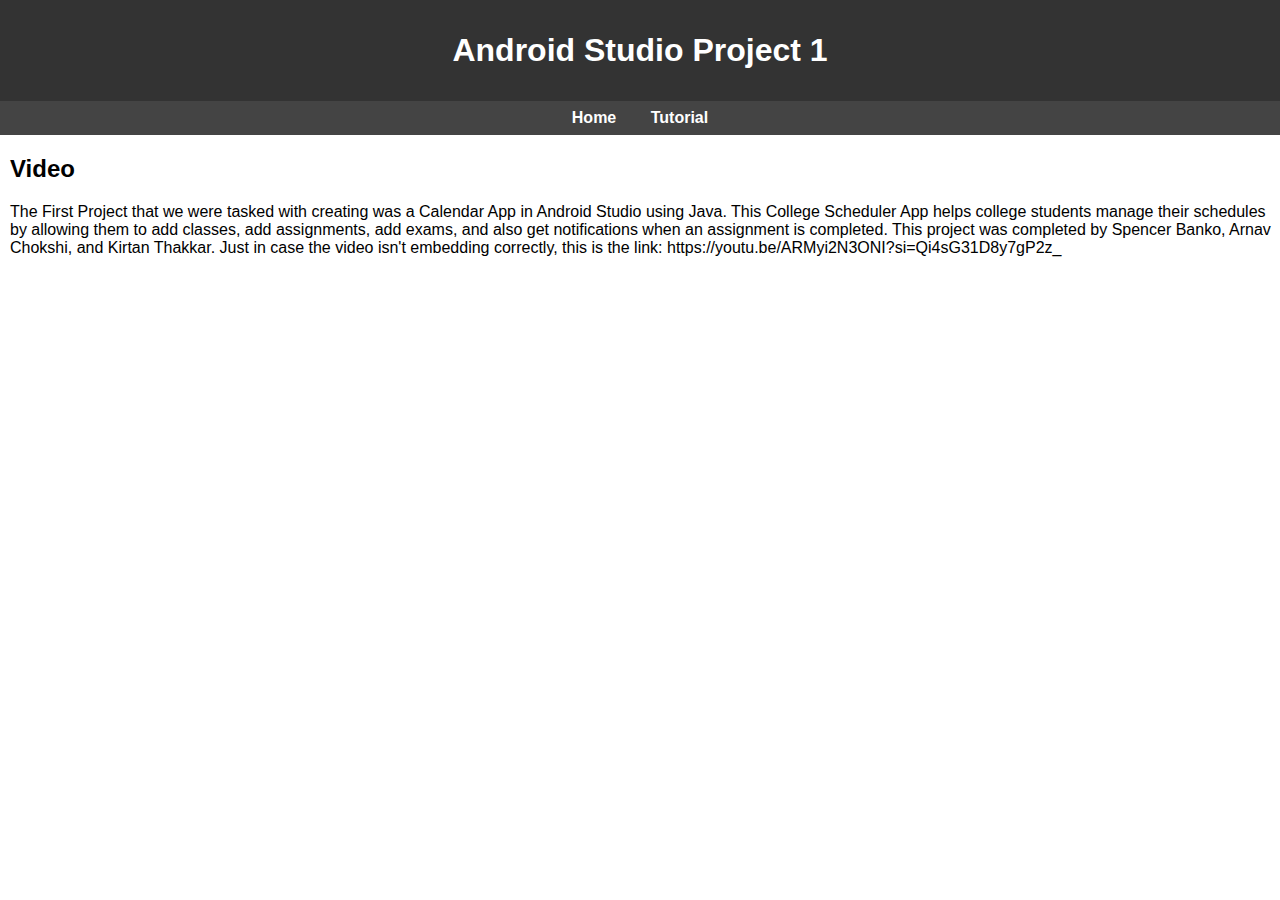
<file: index.html>
<!DOCTYPE html>
<html lang="en">
<head>
    <meta charset="UTF-8">
    <meta name="viewport" content="width=device-width, initial-scale=1.0">
    <link rel="stylesheet" href="css/style.css">
    <title>Android Studio Website</title>
</head>
<body>
    <h1 class = "title">Android Studio Project 1</h1>

    <nav>
        <a href="index.html" class = "top-element">Home</a>
        <a href="page1.html" class = "top-element">Tutorial</a>
    </nav>

    <h2 class = "subheading one">Video</h2>
    <p class = "paragraph one">The First Project that we were tasked with creating was a Calendar App in Android Studio using Java. This College Scheduler App helps college students manage their schedules by allowing them to add classes, add assignments, add exams, and also get notifications when an assignment is completed. This project was completed by Spencer Banko, Arnav Chokshi, and Kirtan Thakkar. Just in case the video isn't embedding correctly, this is the link: https://youtu.be/ARMyi2N3ONI?si=Qi4sG31D8y7gP2z_</p>
    <div class = "container">
        <iframe width="100%" height="100%" src="https://www.youtube.com/embed/ARMyi2N3ONI?si=1r3B5TPr9Ejrw0mx" title="YouTube video player" frameborder="0" allow="accelerometer; autoplay; clipboard-write; encrypted-media; gyroscope; picture-in-picture; web-share" allowfullscreen></iframe>
    </div>


</body>
</html>
</file>
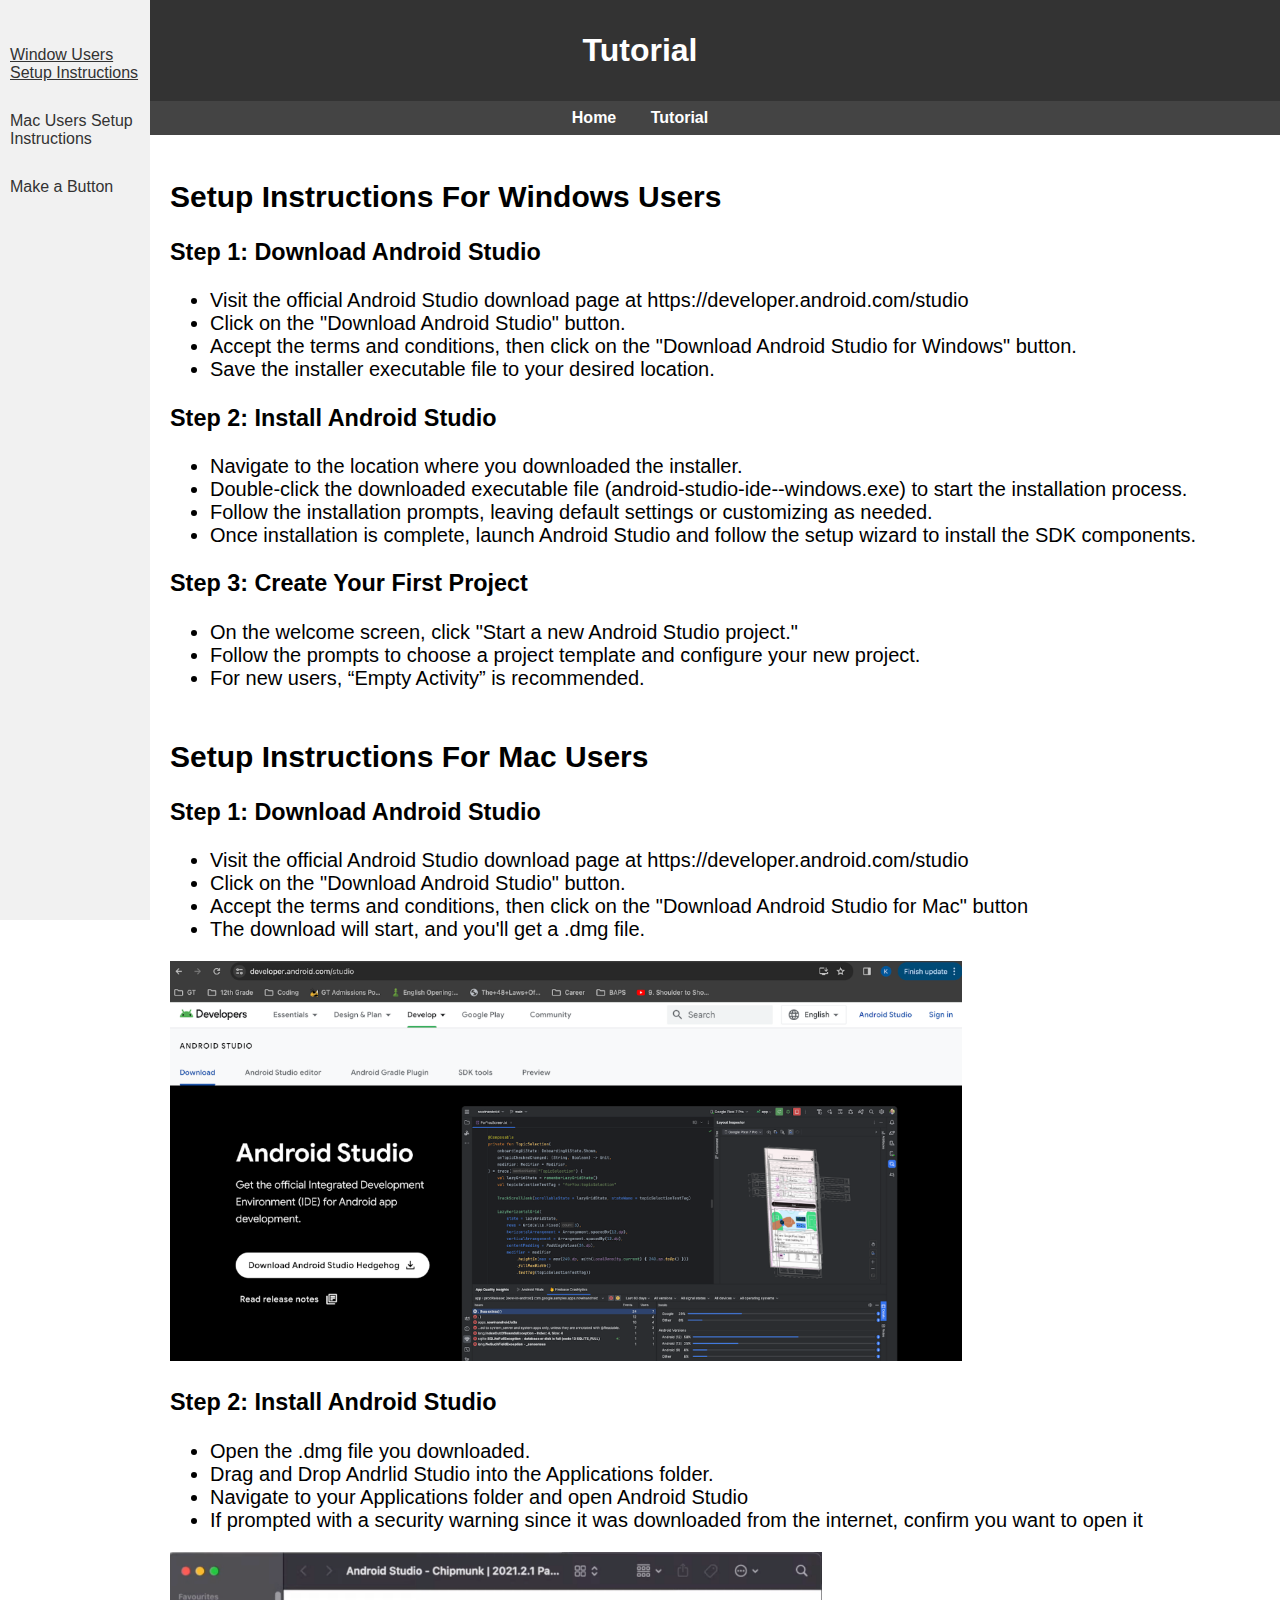
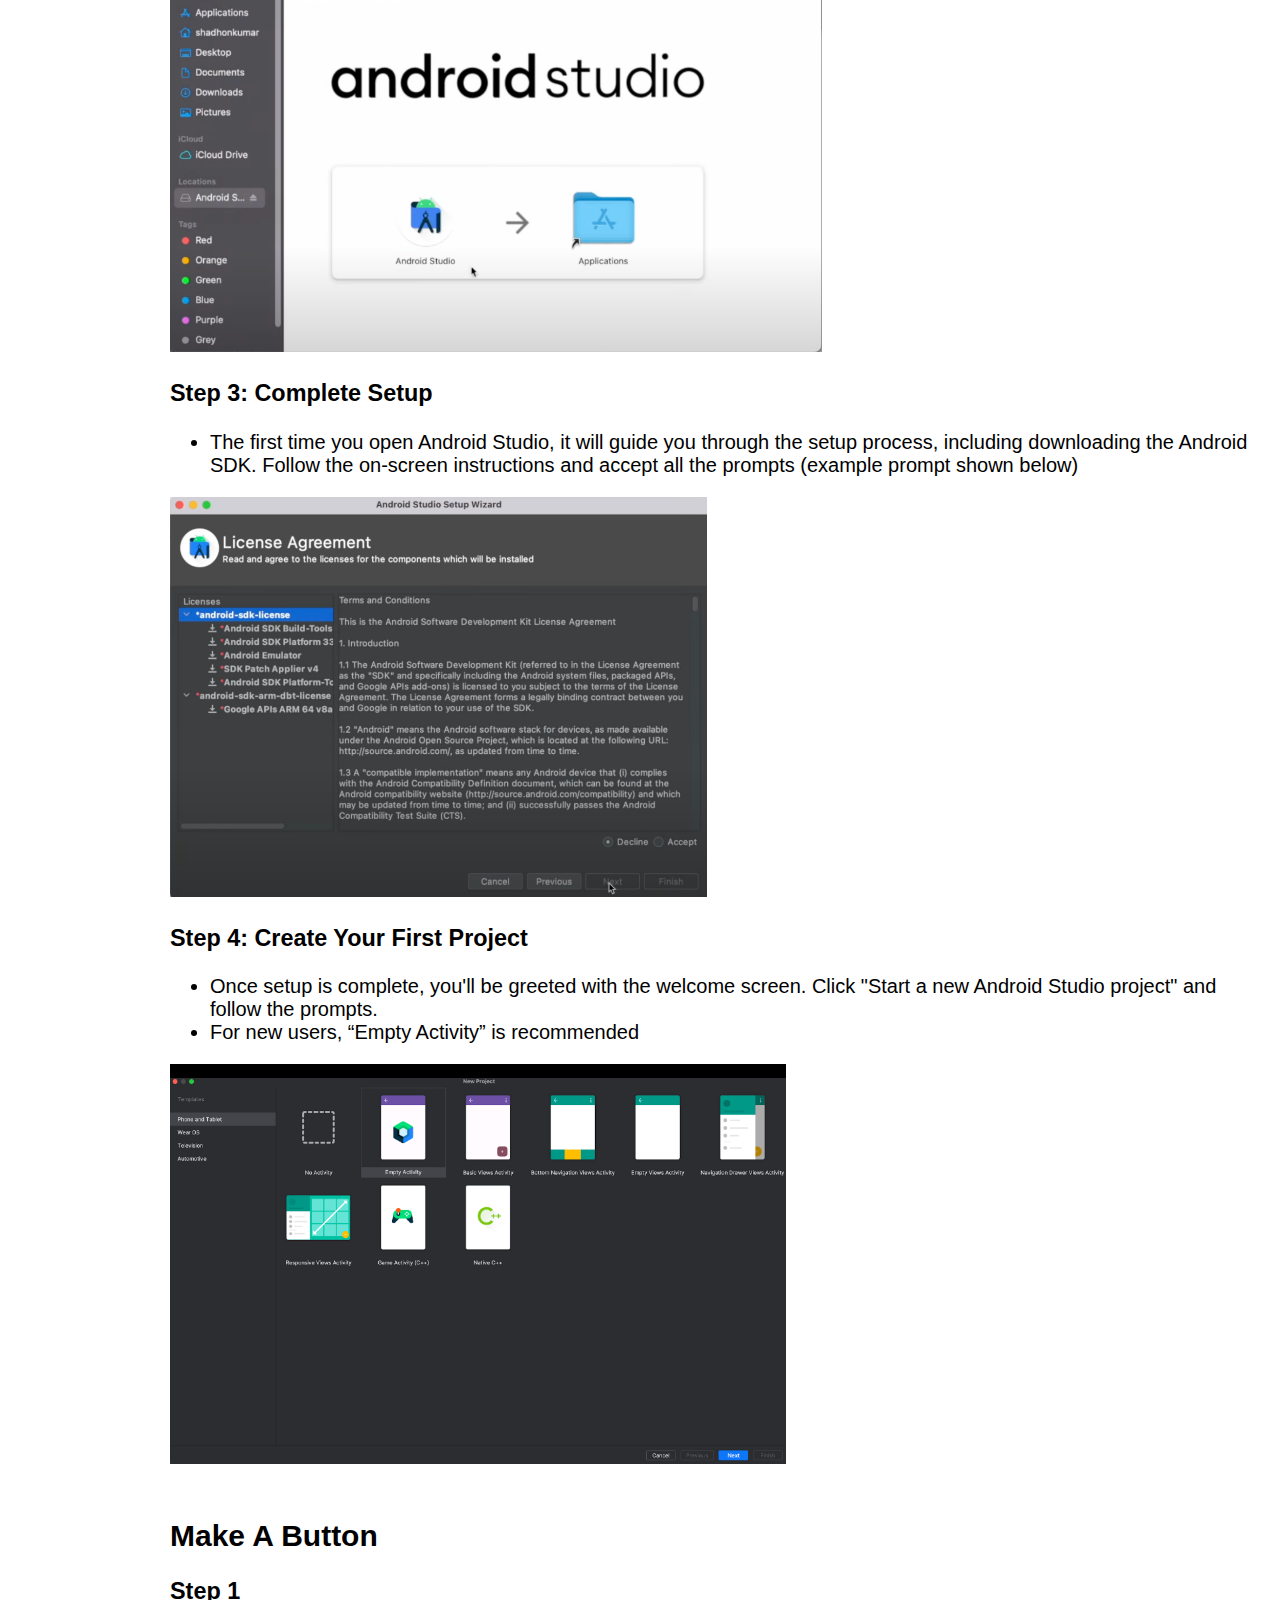
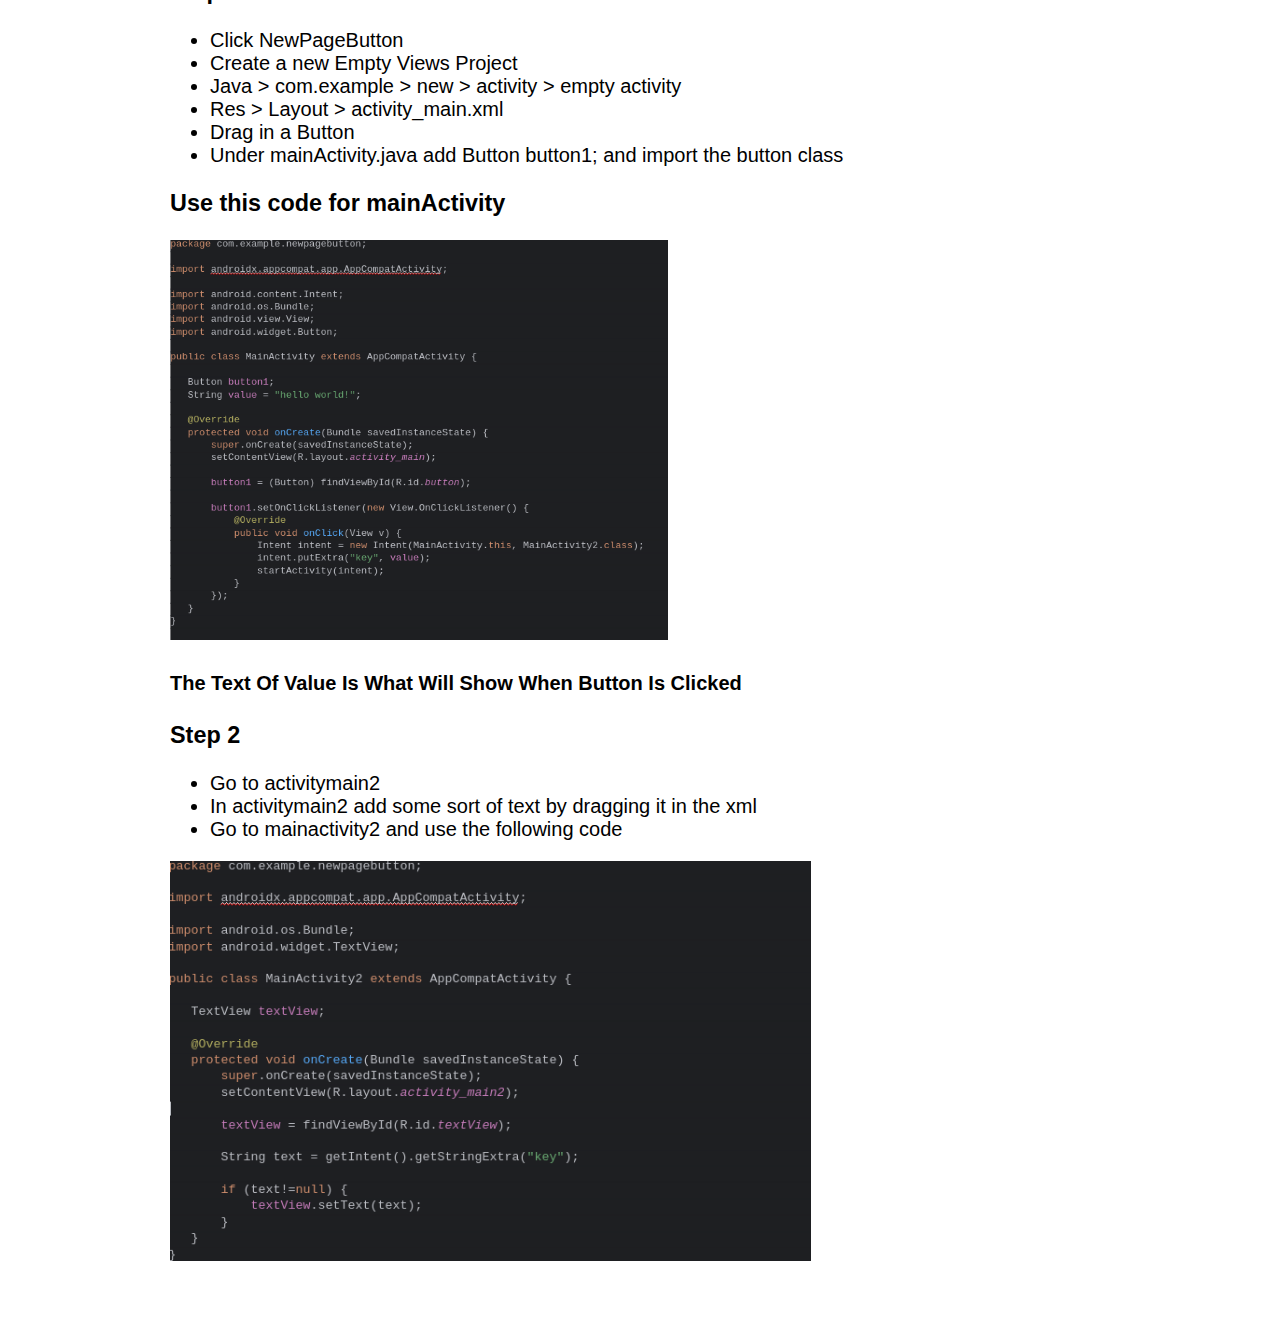
<file: page1.html>
<!DOCTYPE html>
<html lang="en">
<head>
    <meta charset="UTF-8">
    <meta name="viewport" content="width=device-width, initial-scale=1.0">
    <title>Page 1</title>
    <link rel = "stylesheet" href = "css/style.css">
</head>
<body>
    <h1 class = "title">Tutorial</h1>

    <nav>
        <a href="index.html" class = "top-element">Home</a>
        <a href="page1.html" class = "top-element">Tutorial</a>
    </nav>


    <div id="sidebar">
        <ul>
            <li><a href="#section1"><u>Window Users Setup Instructions</u></a></li>
            <li><a href="#section2">Mac Users Setup Instructions</a></li>
            <li><a href="#section3">Make a Button</a></li>
        </ul>
    </div>

    <div id="main-content">
        <section id="section1">
            <h2>Setup Instructions For Windows Users</h2>
            <h3>Step 1: Download Android Studio</h3>
            <ul>
                <li>Visit the official Android Studio download page at https://developer.android.com/studio</li>
                <li>Click on the "Download Android Studio" button.</li>
                <li>Accept the terms and conditions, then click on the "Download Android Studio for Windows" button.</li>
                <li>Save the installer executable file to your desired location.</li>
            </ul>
            <h3>Step 2: Install Android Studio</h3>
            <ul>
                <li>Navigate to the location where you downloaded the installer.</li>
                <li>Double-click the downloaded executable file (android-studio-ide-<version>-windows.exe) to start the installation process.</li>
                <li>Follow the installation prompts, leaving default settings or customizing as needed.</li>
                <li>Once installation is complete, launch Android Studio and follow the setup wizard to install the SDK components.</li>
            </ul>
            <h3>Step 3: Create Your First Project</h3>
            <ul>
                <li>On the welcome screen, click "Start a new Android Studio project."</li>
                <li>Follow the prompts to choose a project template and configure your new project.</li>
                <li>For new users, “Empty Activity” is recommended.</li>
            </ul>
        </section>




        <section id="section2">
            <h2>Setup Instructions For Mac Users</h2>
            <h3>Step 1: Download Android Studio</h3>
            <ul>
                <li>Visit the official Android Studio download page at https://developer.android.com/studio</li>
                <li> Click on the "Download Android Studio" button.</li>
                <li>Accept the terms and conditions, then click on the "Download Android Studio for Mac" button</li>
                <li>The download will start, and you'll get a .dmg file.</li>
            </ul>
            <img class = "theImages"  src="img1" alt = "Download Page">


            <h3>Step 2: Install Android Studio</h3>
            <ul>
                <li>Open the .dmg file you downloaded.</li>
                <li>Drag and Drop Andrlid Studio into the Applications folder.</li>
                <li>Navigate to your Applications folder and open Android Studio</li>
                <li>If prompted with a security warning since it was downloaded from the internet, confirm you want to open it</li>
            </ul>
            <img class = "theImages" src="img2" alt = "Install Android Studio Page">


            <h3>Step 3: Complete Setup</h3>
            <ul>
                <li>The first time you open Android Studio, it will guide you through the setup process, including downloading the Android SDK. Follow the on-screen instructions and accept all the prompts (example prompt shown below)</li>
            </ul>
            <img class = "theImages"  src="img3" alt = "Download Requirements Screen">


            <h3>Step 4: Create Your First Project</h3>
            <ul>
                <li>Once setup is complete, you'll be greeted with the welcome screen. Click "Start a new Android Studio project" and follow the prompts.</li>
                <li>For new users, “Empty Activity” is recommended</li>
            </ul>
            <img class = "theImages"  src="img4" alt = "First Project Creation Screen">
        </section>

        <section id="section3">
            <h2>Make A Button</h2>
            <h3>Step 1</h3>
            <ul>
                <li>Click NewPageButton</li>
                <li>Create a new Empty Views Project</li>
                <li>Java > com.example > new > activity > empty activity</li>
                <li>Res > Layout > activity_main.xml</li>
                <li>Drag in a Button</li>
                <li>Under mainActivity.java add Button button1; and import the button class</li>
            </ul>
            <h3>Use this code for mainActivity</h3>
            <img class = "theImages" src = "img5" alt = "Code for mainActivity">

            <h4>The Text Of Value Is What Will Show When Button Is Clicked</h3>
            <h3>Step 2</h3>
            <ul>
                <li>Go to activitymain2</li>
                <li>In activitymain2 add some sort of text by dragging it in the xml</li>
                <li>Go to mainactivity2 and use the following code</li>
            </ul>
            <img class = "theImages" src = "img6" alt = "Code for mainActivity2">
            
        </section>
    </div>

    <script src="script.js"></script>

</body>
</html>
</file>
<file: css/style.css>
nav {
    background-color: #444;
    color: #fff;
    padding: 0.5em;
    text-align: center;
}
nav a {
    text-decoration: none;
    color: #fff;
    font-weight: bold;
    margin: 0 15px;
}
.title {
    background-color: #333;
    color: #fff;
    text-align: center;
    padding: 1em;
    margin-top: 0px;
    margin-bottom: 0px;
}

.container {
    width: 500px;
    height: 281px;
    margin-left: auto;
    margin-right: auto;
}

.one {
    margin-left: 10px;
}



.theImages {
    height: 400px;
    width: auto;
}












body {
    margin: 0;
    font-family: Arial, sans-serif;
}

#sidebar {
    position: fixed;
    top: 0;
    left: 0;
    height: 100vh;
    width: 150px;
    background-color: #f1f1f1;
    padding-top: 20px;
}

#sidebar ul {
    list-style: none;
    padding: 0;
}

#sidebar li {
    margin-bottom: 10px;
}

#sidebar a {
    text-decoration: none;
    color: #333;
    display: block;
    padding: 10px;
    border-radius: 5px;
    transition: background-color 0.3s;
}

#sidebar a:hover {
    background-color: #ddd;
}

#main-content {
    margin-left: 150px;
    padding: 20px;
}

section {
    margin-bottom: 50px;
    font-size: 20px;
}
</file>
